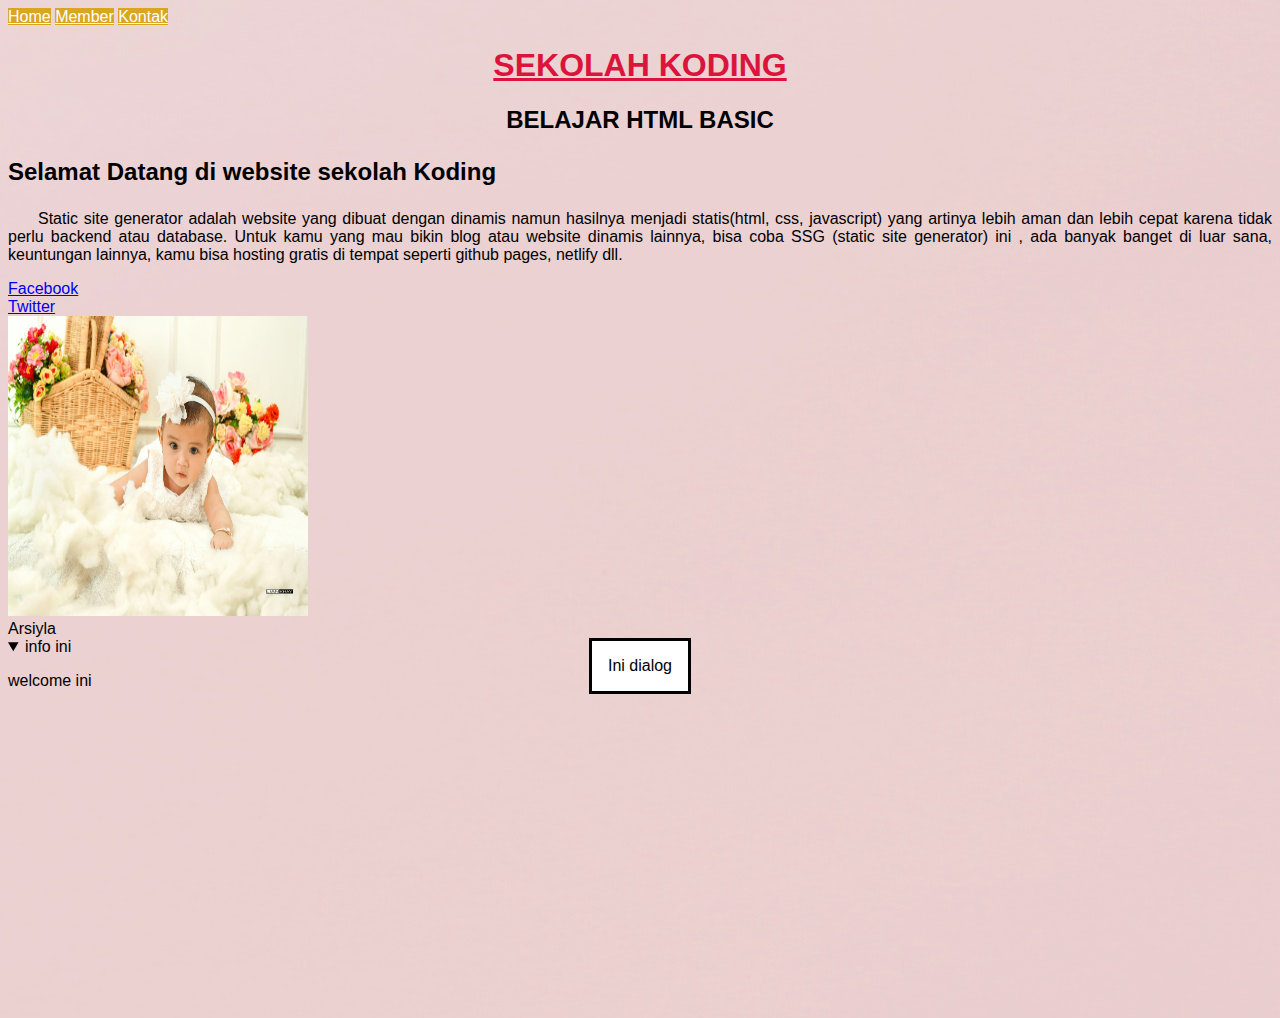
<file: index.html>
<!DOCTYPE html>

<html>
<link rel="stylesheet" href="style.css">

<head>
    <title>Sekolah Koding</title>
</head>

<body>
    <div id="menuweb">
        <a href="index.html" class="menubar">Home</a>
        <a href="member.html" class="menubar">Member</a>
        <a href="menu/kontak.html" class="menubar">Kontak</a>
    </div>

    <div>
        <h1> Sekolah Koding </h1>
        <h2> Belajar HTML Basic </h2>
    </div>

    <div>
        <p id="text2">Selamat Datang di website <span>sekolah Koding</span></p>
        <p id="text1">Static site generator adalah website yang dibuat dengan dinamis namun hasilnya menjadi
            statis(html, css, javascript) yang artinya lebih aman dan lebih cepat karena tidak perlu backend atau
            database. Untuk kamu yang mau bikin blog atau website dinamis lainnya, bisa coba SSG (static site generator)
            ini , ada banyak banget di luar sana, keuntungan lainnya, kamu bisa hosting gratis di tempat seperti github
            pages, netlify dll.</p>
        <a href="http://facebook.com">Facebook</a><br>
        <a href="http://twitter.com" target="_blank">Twitter</a>
    </div>

    <div>

        <figcaption>
            <img src="img/arsy.JPG" alt="Gambar Arsy" width="300" height="300">
            <figcaption>
                Arsiyla
            </figcaption>
            </figure>
            <dialog open="">
                Ini dialog
            </dialog>
            <details open>
                <summary>
                    info ini
                </summary>
                <p>welcome ini</p>
            </details>
            <iframe src="https://sekolahkoding.com/forum" frameborder="0" width="300" height="300"> </iframe>
    </div>

</body>

</html>
</file>
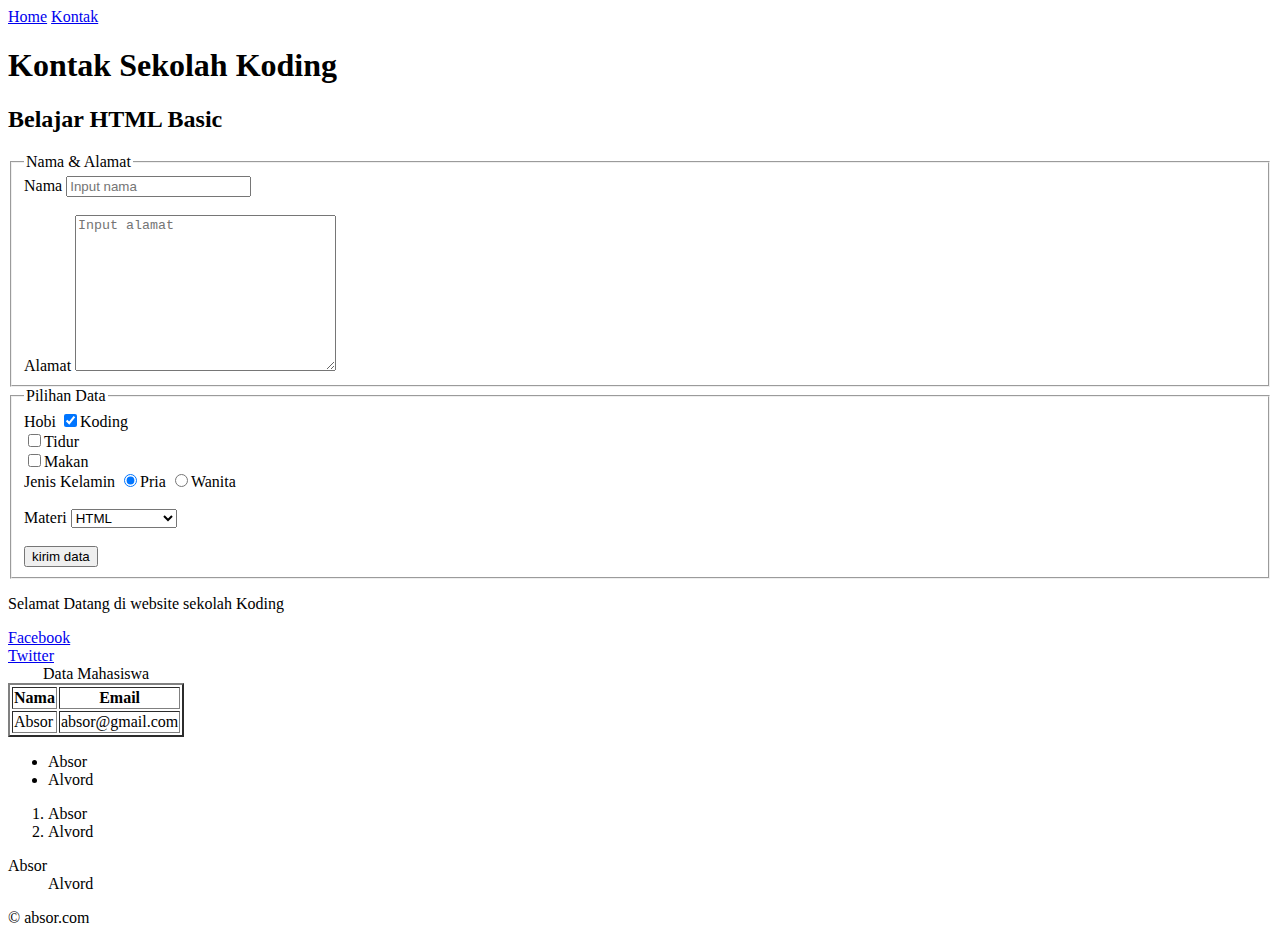
<file: menu/kontak.html>
<!DOCTYPE html>

<html>

<head>
    <title>Kontak Sekolah Koding</title>
    <meta charset="UTF-8">
</head>

<body>
    <div>
        <a href="../index.html">Home</a>
        <a href="menu/kontak.html">Kontak</a>
    </div>


    <div>
        <h1> Kontak Sekolah Koding </h1>
        <h2> Belajar HTML Basic </h2>
    </div>

    <form action="">
        <fieldset>
            <legend>Nama & Alamat</legend>

            <label for="name">Nama </label>
            <input id="name" type="text" placeholder="Input nama">
            <br>
            <br>
            <label for="">Alamat</label>
            <textarea name="" id="" placeholder="Input alamat" cols="30" rows="10"></textarea>
            <br>


        </fieldset>
        <fieldset>
            <legend>Pilihan Data</legend>
            <label for="">Hobi</label>
            <input type="checkbox" name="hobi" value="0" id="" checked>Koding <br>
            <input type="checkbox" name="hobi" value="1" id="">Tidur <br>
            <input type="checkbox" name="hobi" value="2" id="">Makan
            <br>
            <label for="">Jenis Kelamin</label>
            <input type="radio" name="jk" value="0" id="" checked>Pria
            <input type="radio" name="jk" value="1" id="">Wanita
            <br>
            <br>
            <label for="">Materi</label>
            <select name="" id="">
                <optgroup label="FrontEnd">
                    <option value="">HTML</option>
                    <option value="">CSS</option>
                </optgroup>
                <optgroup label="BackEnd">
                    <option value="">PHP</option>
                    <option value="">DATABASE</option>
                </optgroup>

            </select>
            <br>
            <br>
            <input type="submit" value="kirim data">
        </fieldset>
    </form>


    <div>
        <p>Selamat Datang di website <span>sekolah Koding</span></p>
        <a href="http://facebook.com">Facebook</a><br>
        <a href="http://twitter.com" target="_blank">Twitter</a>
    </div>

    <table border="2">
        <caption>Data Mahasiswa</caption>
        <tr>
            <th>Nama</th>
            <th>Email</th>
        </tr>
        <tr>
            <td>Absor</td>
            <td>absor@gmail.com</td>
        </tr>
    </table>


    <!-- list -->
    <ul>
        <li>Absor</li>
        <li>Alvord</li>
    </ul>
    <ol>
        <li>Absor</li>
        <li>Alvord</li>
    </ol>

    <dl>
        <dt>Absor</dt>
        <dd>Alvord</dd>
    </dl>
    <p>&copy; absor.com</p>
</body>

</html>
</file>
<file: style.css>
h1 {
    color: crimson;
    text-align: center;
    text-decoration: underline;
    text-transform: uppercase;
}

h2 {
    text-align: center;
    text-transform: uppercase;
}


body {
    /* background-color: #C3C6BD; */
    font-family: sans-serif;
    background-image: url("img/apple-background-connection-399161.jpg");
    /* background-repeat: no-repeat;
    background-attachment: fixed; */
    /* background-position: top; */
    /* background: url("img/apple-background-connection-399161.jpg"); */
}

#text1 {
    text-align: justify;
    text-indent: 30px;

}

#text2 {
    font-size: 24px;

    font-weight: bold;
}

/* kondisi normal */
.menubar:link {
    background: goldenrod;
    color: white;

}

/*  kondisi setelah dikunjungi*/
.menubar:visited {
    background: rgb(7, 226, 55);

}

/* kondisi hover mouse berada diatasnya */
.menubar:hover {
    background: rgb(13, 167, 238);

}

/* kondisi sedang diklik */
.menubar:active {
    background: rgb(219, 14, 202);

}
</file>
